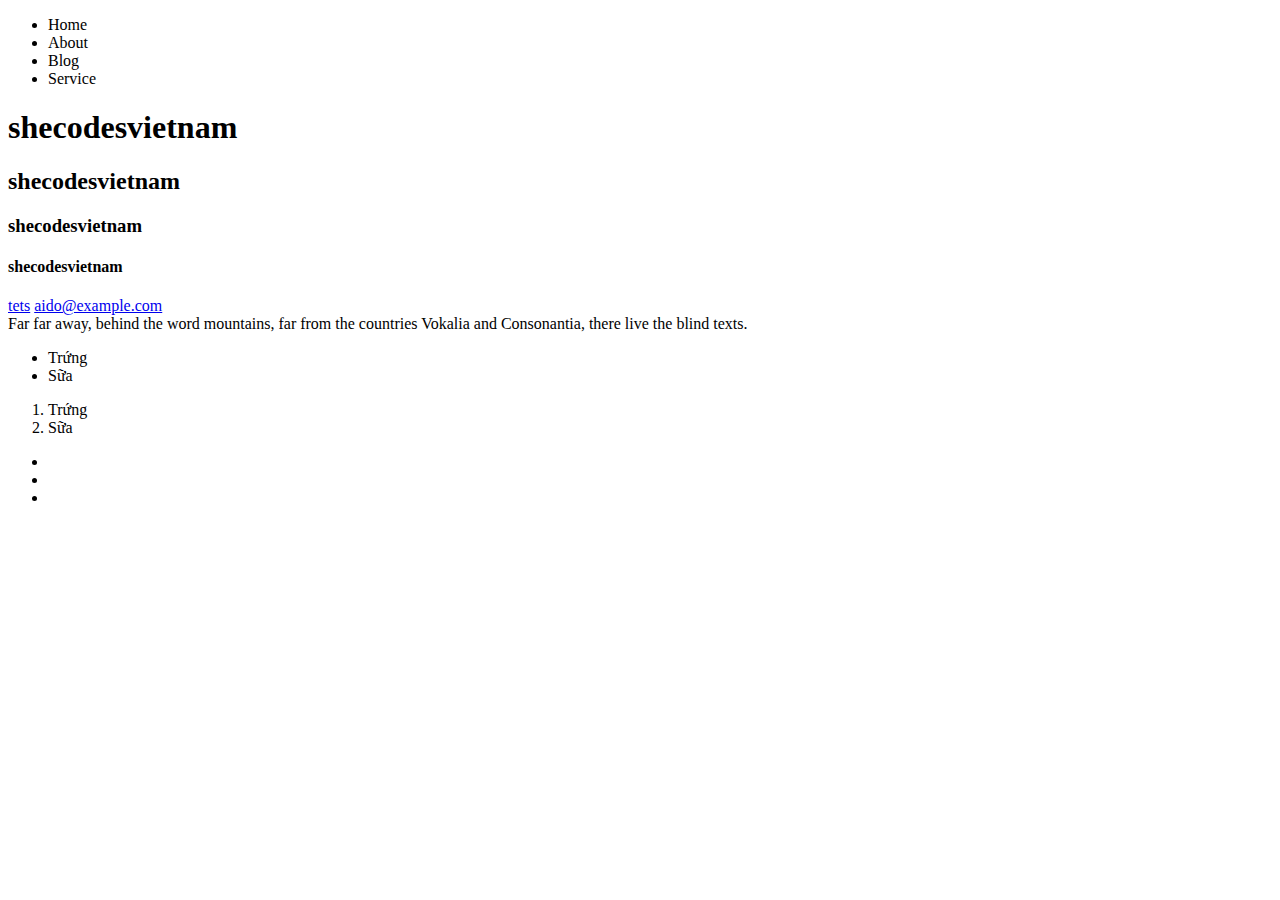
<file: example.html>
<!DOCTYPE html>
<html lang="en">
<head>
  <meta charset="UTF-8">
  <meta http-equiv="X-UA-Compatible" content="IE=edge">
  <meta name="viewport" content="width=device-width, initial-scale=1.0">
  <title>Document</title>
</head>
<body>
  <nav>
    <ul>
      <li>Home</li>
      <li>About</li>
      <li>Blog</li>
      <li>Service</li>
    </ul>
  </nav>
  <h1>shecodesvietnam</h1>

  <h2>shecodesvietnam</h2>

  <h3>shecodesvietnam</h3>

  <h4>shecodesvietnam</h4>
  
 <a href="test/index.html" width="150">tets</a>

 <a href="mailto:aido@example.com">aido@example.com</a>
 <div>Far far away, behind the word mountains, far from the countries
  Vokalia and Consonantia, <span>there live the blind texts.</span>
</div>
<!-- Hello -->
<ul>
  <li>Trứng</li>
  <li>Sữa</li>
</ul>
<ol>
  <li>Trứng</li>
  <li>Sữa</li>
</ol>

<ul>
  <li></li>
  <li></li>
  <li></li>
</ul>

</body>
</html>
</file>
